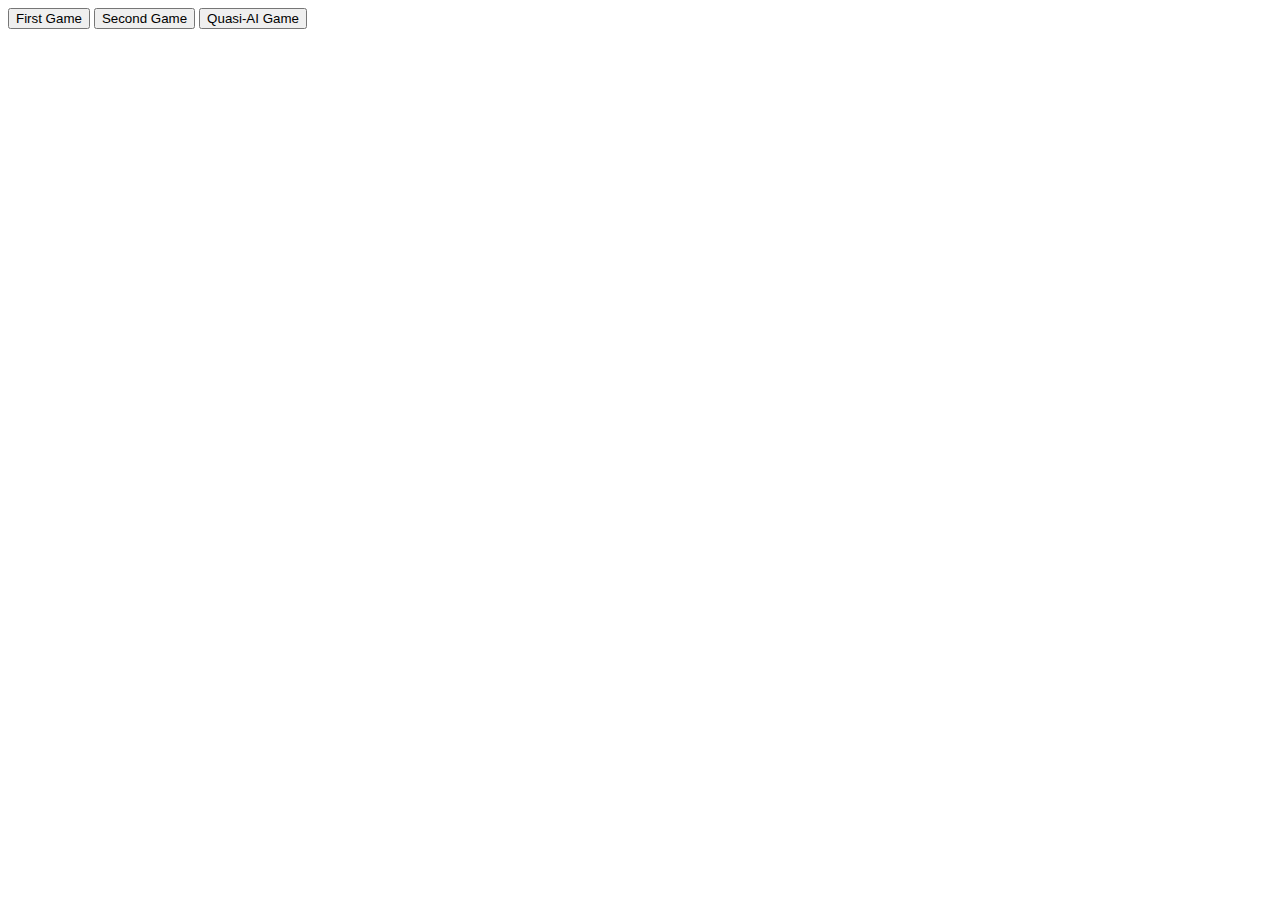
<file: index.html>
<!DOCTYPE html>
<html>
<body>
    <button onclick="window.location.href='FirstGame.html'">First Game</button>
    <button onclick="window.location.href='SecondGame.html'">Second Game</button>
    <button onclick="window.location.href='Quasi-AI.html'"> Quasi-AI Game</button>

</body>
</html>
</file>
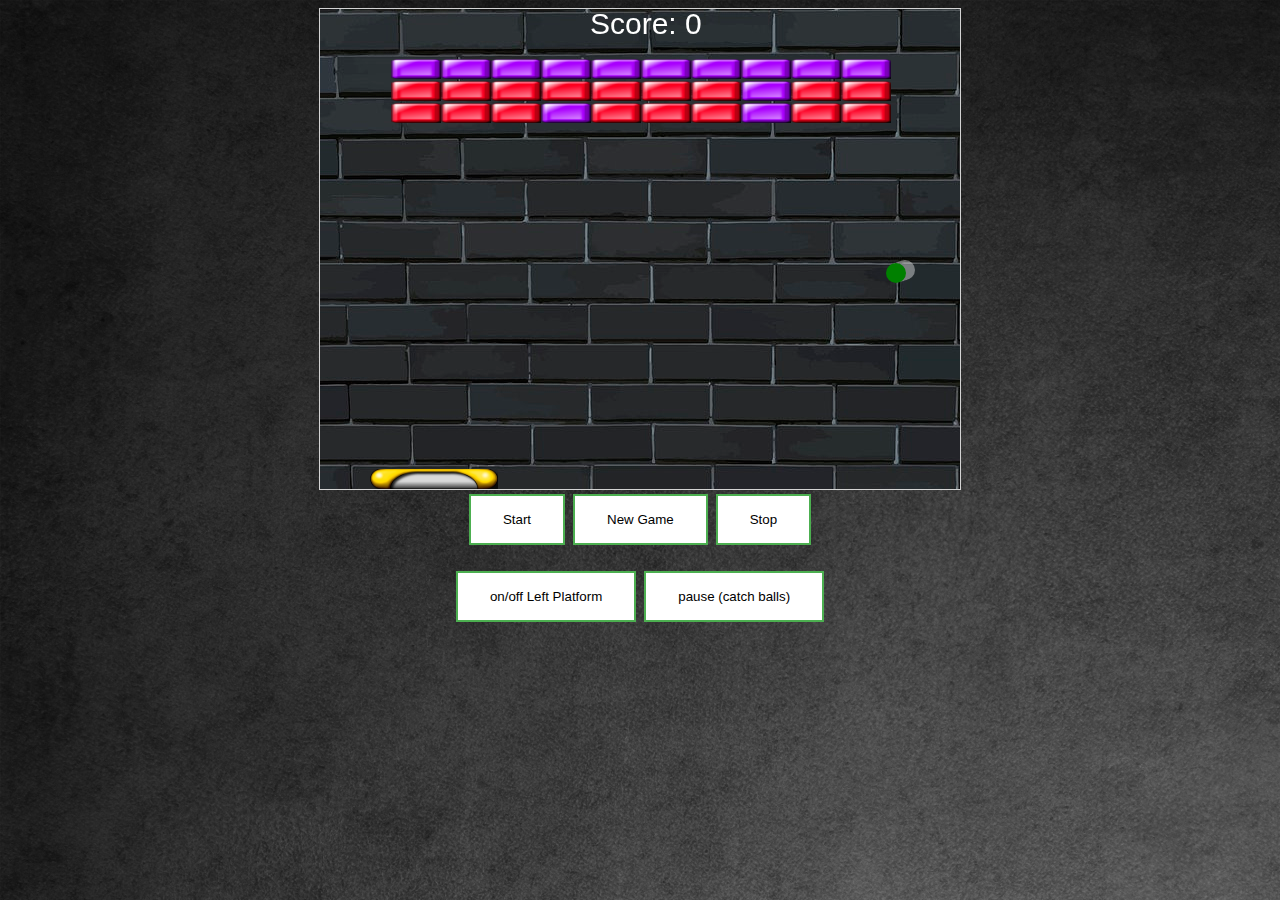
<file: FirstGame.html>
<!DOCTYPE html>

<html>
<head>
    <meta name="viewport" content="width=device-width, initial-scale=1.0"/>
    <link rel="stylesheet" href="main.css">
</head>

<body onload="startFirstGame()">
<script src="main.js"></script>
<div style="text-align:center;width:this.canvas.width;">    
    <button class="button button1" onmousedown=myGameArea.stop() onmouseup="myGameArea.start_first()">Start</button>
    <button class="button button1" onmousedown=newGameFirst()>New Game</button>
    <button class="button button1" onmousedown=myGameArea.stop() ontouchstart=myGameArea.stop()>Stop</button><br><br>
    <button class="button button1" onmousedown="checkLeftPlatform()">on/off Left Platform</button>
    <button class="button button1" onmousedown="pauseGame()">pause (catch balls)</button>
</div>
<!-- <p>Now there is an obstacle in our gaming area, but still nothing happens when the red square hits it.</p> -->
</body>
</html>
</file>
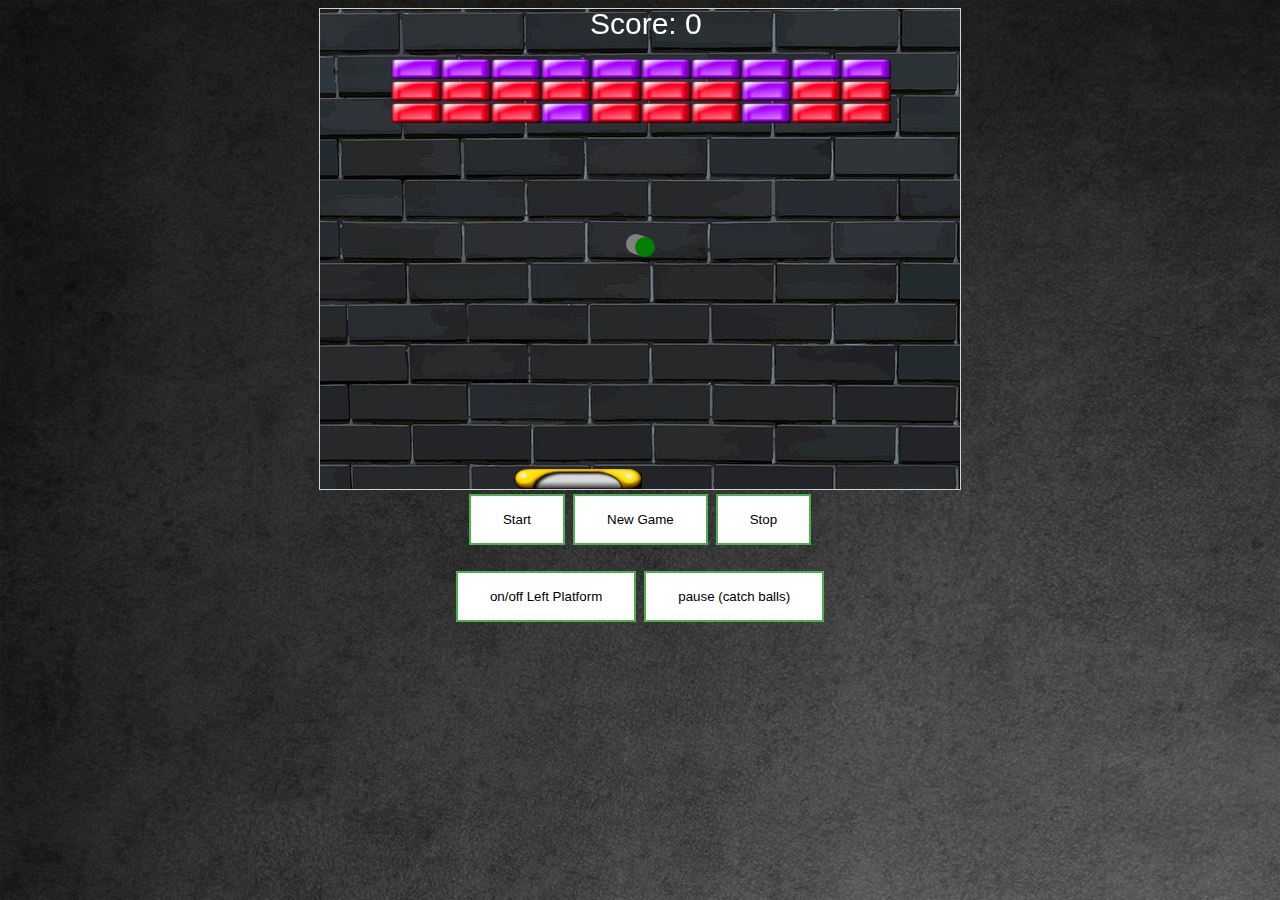
<file: Quasi-AI.html>
<!DOCTYPE html>

<html>
<head>
    <meta name="viewport" content="width=device-width, initial-scale=1.0"/>
    <link rel="stylesheet" href="main.css">
</head>

<body onload="startQuasiGame()">
<script src="main.js"></script>
<div style="text-align:center;width:this.canvas.width;">    
    <button class="button button1" onmousedown=myGameArea.stop() onmouseup="myGameArea.start_quasi_AI()">Start</button>
    <button class="button button1" onmousedown=newGameFirst()>New Game</button>
    <button class="button button1" onmousedown=myGameArea.stop() ontouchstart=myGameArea.stop()>Stop</button><br><br>
    <button class="button button1" onmousedown="checkLeftPlatform()">on/off Left Platform</button>
    <button class="button button1" onmousedown="pauseGame()">pause (catch balls)</button>
</div>
<!-- <p>Now there is an obstacle in our gaming area, but still nothing happens when the red square hits it.</p> -->
</body>
</html>
</file>
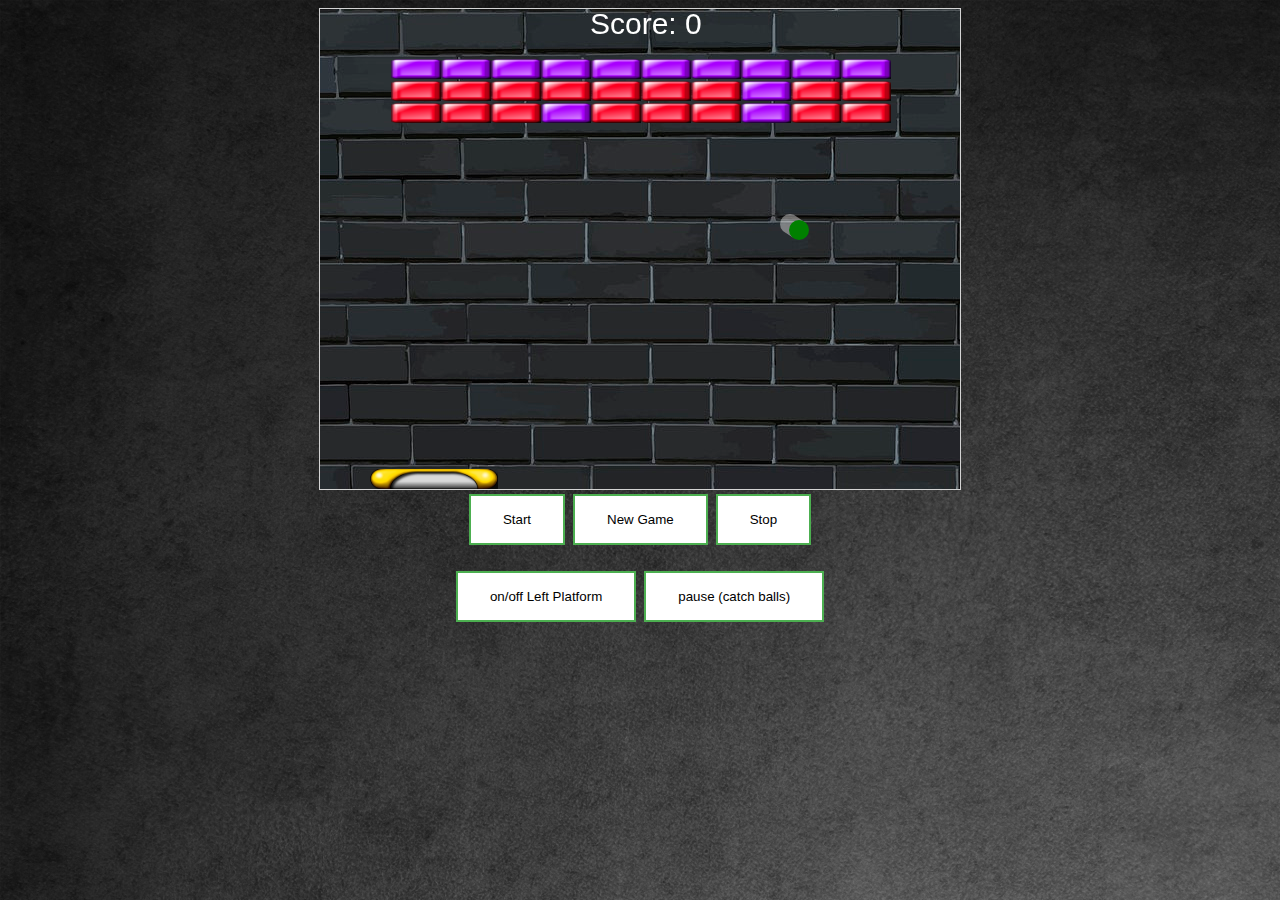
<file: SecondGame.html>
<!DOCTYPE html>

<html>
<head>
    <meta name="viewport" content="width=device-width, initial-scale=1.0"/>
    <link rel="stylesheet" href="main.css">
</head>

<body onload="startSecondGame()">
<script src="main.js"></script>
<div style="text-align:center;width:this.canvas.width;">    
    <button class="button button1" onmousedown=myGameArea.stop() onmouseup="myGameArea.start_second()">Start</button>
    <button class="button button1" onmousedown=newGameSecond()>New Game</button>
    <button class="button button1" onmousedown=myGameArea.stop() ontouchstart=myGameArea.stop()>Stop</button><br><br>
    <button class="button button1" onmousedown="checkLeftPlatform()">on/off Left Platform</button>
    <button class="button button1" onmousedown="pauseGame()">pause (catch balls)</button>
</div>
<!-- <p>Now there is an obstacle in our gaming area, but still nothing happens when the red square hits it.</p> -->
</body>
</html>
</file>
<file: main.css>
canvas {
    border:1px solid #d3d3d3;
    background-image: url("img/canvas_1.jpg");
    padding-left: 0;
    padding-right: 0;
    margin-left: auto;
    margin-right: auto;
    display: block;
}
body {
  background-image: url('img/background.jpg');
}
.button {
    background-color: #4CAF50; /* Green */
    border: none;
    color: white;
    padding: 16px 32px;
    text-align: center;
    text-decoration: none;
    display: inline-block;
    /* font-size: 10px;  */
    margin: 4px 2px;
    transition-duration: 0.4s;
    cursor: pointer;
  }
  .button1 {
    background-color: white; 
    color: black; 
    border: 2px solid #4CAF50;
  }
  
  .button1:hover {
    background-color: #4CAF50;
    color: white;
  }
</file>
